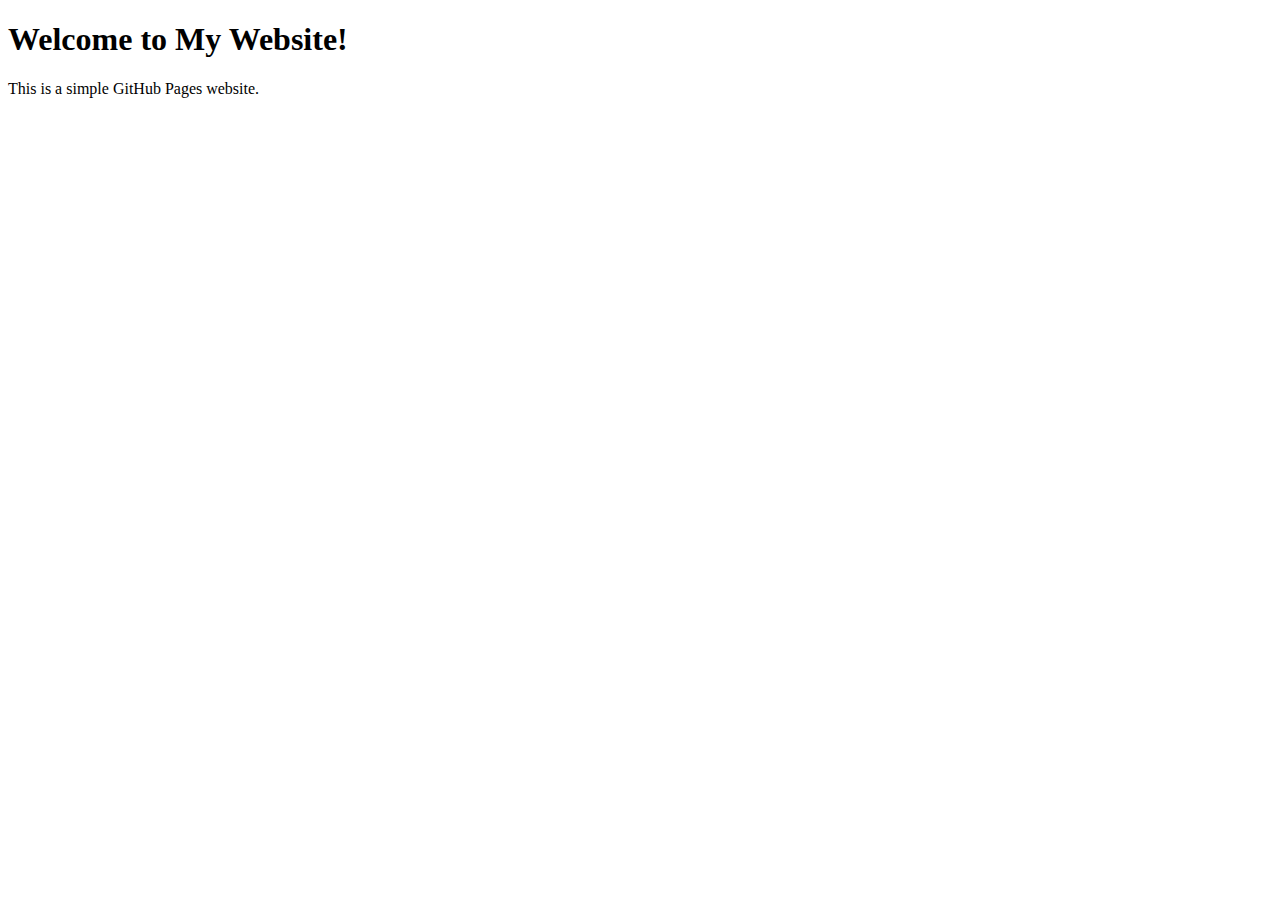
<file: mypate.index.html>
<!DOCTYPE html>
<html lang="en">
<head>
    <meta charset="UTF-8">
    <meta name="viewport" content="width=device-width, initial-scale=1.0">
    <title>My GitHub Pages Website</title>
</head>
<body>
    <h1>Welcome to My Website!</h1>
    <p>This is a simple GitHub Pages website.</p>
</body>
</html>
</file>
